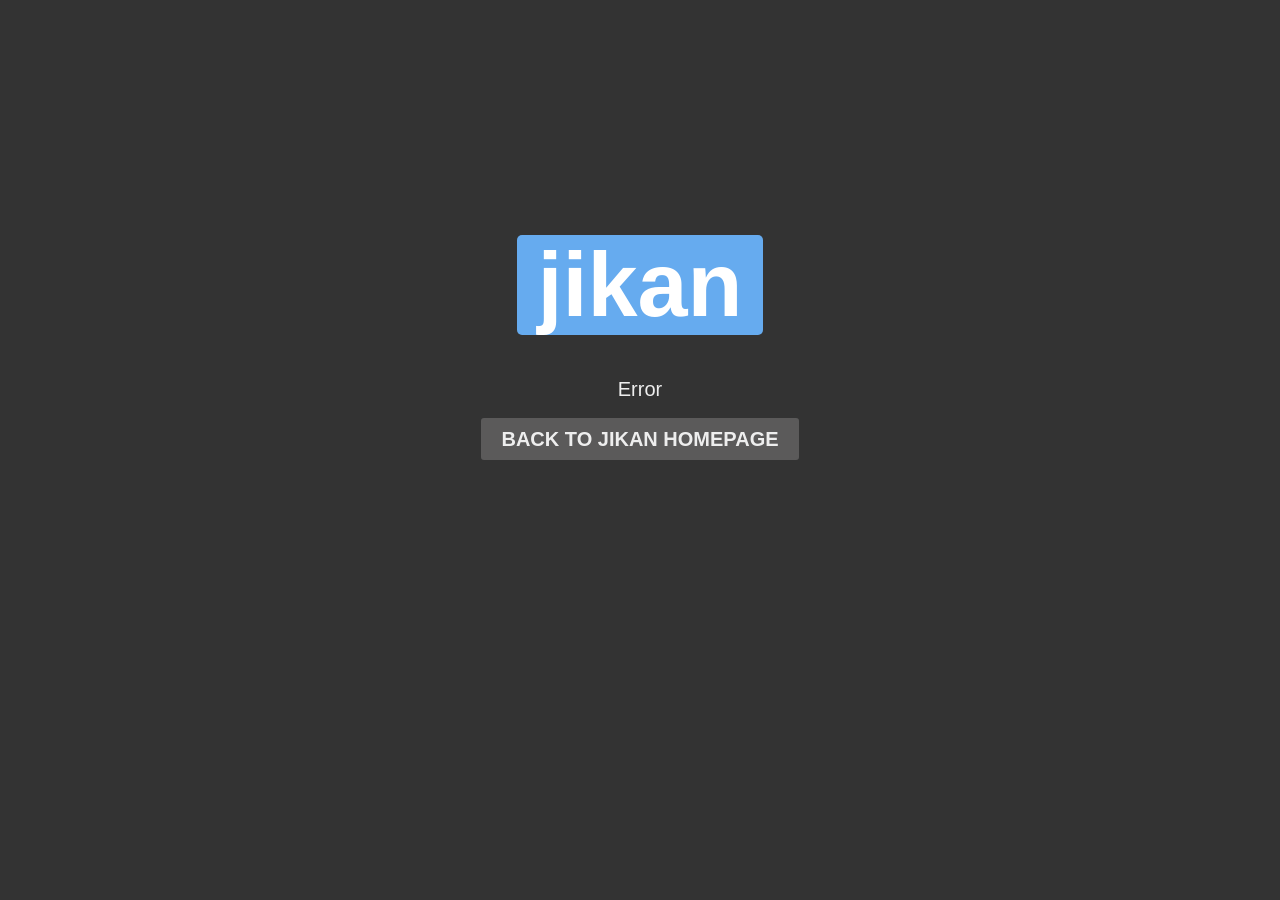
<file: src/main/resources/templates/error/errorPage.html>
<!DOCTYPE html>
<html lang="en">
<head>
    <meta charset="UTF-8">
    <title>Error</title>
    <link rel="stylesheet" href="../../static/fragments/css/errorPage.css">
</head>
<body>
<div id='oopss'>
    <div id='error-text'>
        <span>jikan</span>
        <p>Error</p>
        <p class='home'><a href="/" class="back">Back To Jikan Homepage</a></p>
    </div>
</div>


</body>
</html>
</file>
<file: src/main/resources/static/fragments/css/errorPage.css>
@import url(http://fonts.googleapis.com/css?family=Roboto:900);
@import url(http://fonts.googleapis.com/css?family=Open+Sans);
* {
    padding: 0;
    margin: 0;
}
#oopss  {
    background: #333;
    text-align: center;
    margin-bottom: 50px;
    font-weight: 400;
    font-size: 20px;
    font-family: 'Raleway', sans-serif;
, sans-serif;
    position: fixed;
    width: 100%;
    height: 100%;
    line-height: 1.5em;
    z-index: 9999;
    left: 0;
}
#error-text  {
    top: 30%;
    position: relative;
    font-size: 20px;
    color: #eee;
}

#error-text a {
    color: #eee;
}

#error-text a:hover {
    color: #74e0f3;
}


#error-text p  {
    color: #eee;
    margin: 50px 0 0 0;
}

#error-text i  {
    margin-left: 10px;
}

#error-text p.home  {
    margin: 20px 0 0 0;
}



#error-text span  {
    position: relative;
    background: #66abef;
    color: #fff;
    font-size: 450%;
    padding: 0 20px;
    border-radius: 5px;
    font-family: 'Raleway', sans-serif;
,  sans-serif;
    font-weight: bolder;
    transition: all .5s;
    cursor:pointer;
}
#error-text span:hover  {
    background: #1b47d7;
    color: #fff;
    -webkit-animation: jelly .5s;
    -moz-animation: jelly .5s;
    -ms-animation: jelly .5s;
    -o-animation: jelly .5s;
    animation: jelly .5s;
}

#error-text span:after  {
    top: 100%;
    left: 50%;
    border: solid transparent;
    height: 0;

    width: 0;
    position: absolute;
    pointer-events: none;
    border-color: rgba(136, 183, 213, 0);
    border-top-color: #6ad7ef;
    border-width: 7px;
    margin-left: -7px;
}

@-webkit-keyframes jelly {

    from, to {
        -webkit-transform: scale(1, 1);
        transform: scale(1, 1);
    }
    25% {
        -webkit-transform: scale(.9, 1.1);
        transform: scale(.9, 1.1);
    }
    50% {
        -webkit-transform: scale(1.1, .9);
        transform: scale(1.1, .9);
    }
    75% {
        -webkit-transform: scale(.95, 1.05);
        transform: scale(.95, 1.05);
    }
}
@keyframes jelly {

    from, to {
        -webkit-transform: scale(1,  1);
        transform: scale(1, 1);
    }
    25% {
        -webkit-transform: scale(.9, 1.1);
        transform: scale(.9, 1.1);
    }
    50% {
        -webkit-transform: scale(1.1, .9);
        transform: scale(1.1, .9);
    }
    75% {
        -webkit-transform: scale(.95,  1.05);
        transform: scale(.95,  1.05);
    }
}

/* CSS Error Page Responsive */
@media only screen and (max-width:640px) {

    #error-text span  {
        font-size: 200%;
    }

    #error-text a:hover  {
        color: #fff;
    }
}
.back:active {
    -webkit-transform:scale(0.95);
    -moz-transform:scale(0.95);
    transform:scale(0.95);
    background: #50b3f5;
    color:#fff;
}
.back:hover {
    background:#4c4c4c;
}

.back {
    text-decoration:none;
    background:#5b5a5a;
    color:#fff;
    padding:10px 20px;
    font-size:20px;
    font-weight:700;
    line-height:normal;
    text-transform:uppercase;
    border-radius:3px;
    -webkit-transform:scale(1);
    -moz-transform:scale(1);
    transform:scale(1);
    transition:all 0.5s ease-out;
}
</file>
